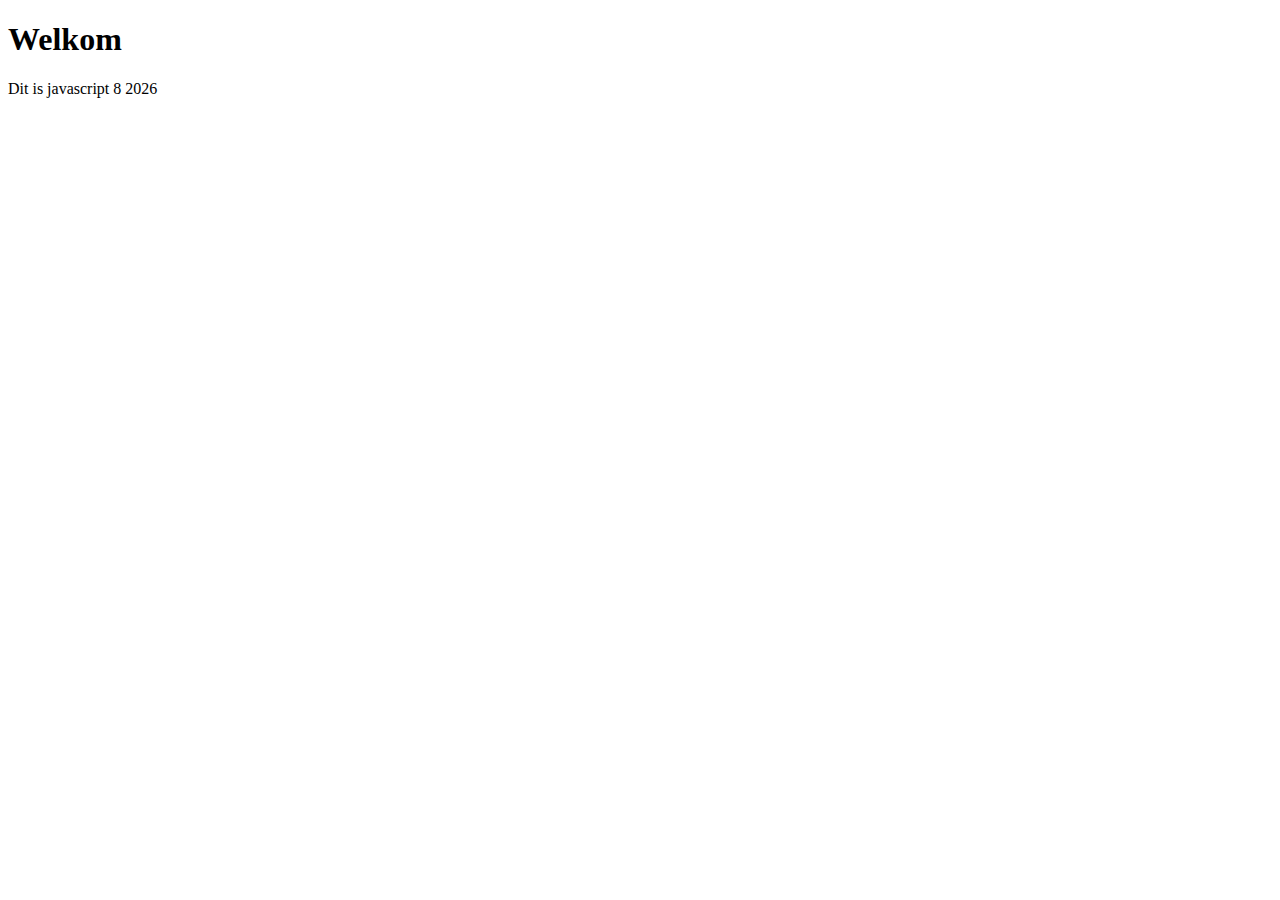
<file: index.html>
<!DOCTYPE html>
<html lang="en">
<head>
    <meta charset="UTF-8">
    <title>Title</title>
    <script src="mijnscript.js"></script>


</head>
<body>

    <h1>Welkom</h1>
    <script>
        document.write("Dit is javascript ");
        console.log("Dit is ook nog output");

        var i =5;

        var s = "Hello";
        var t = 'hiya';
        var u = `HILO THERE!`;

        window.document.writeln(i+3);

        var d = new Date();

        document.writeln(d.getFullYear());

        window.alert("lol");

        var leeftijd = window.prompt("How old are you?");

        function berekenleeftijd(i, j, k){

            return i+j*k;

        }


    </script>



</body>
</html>
</file>
